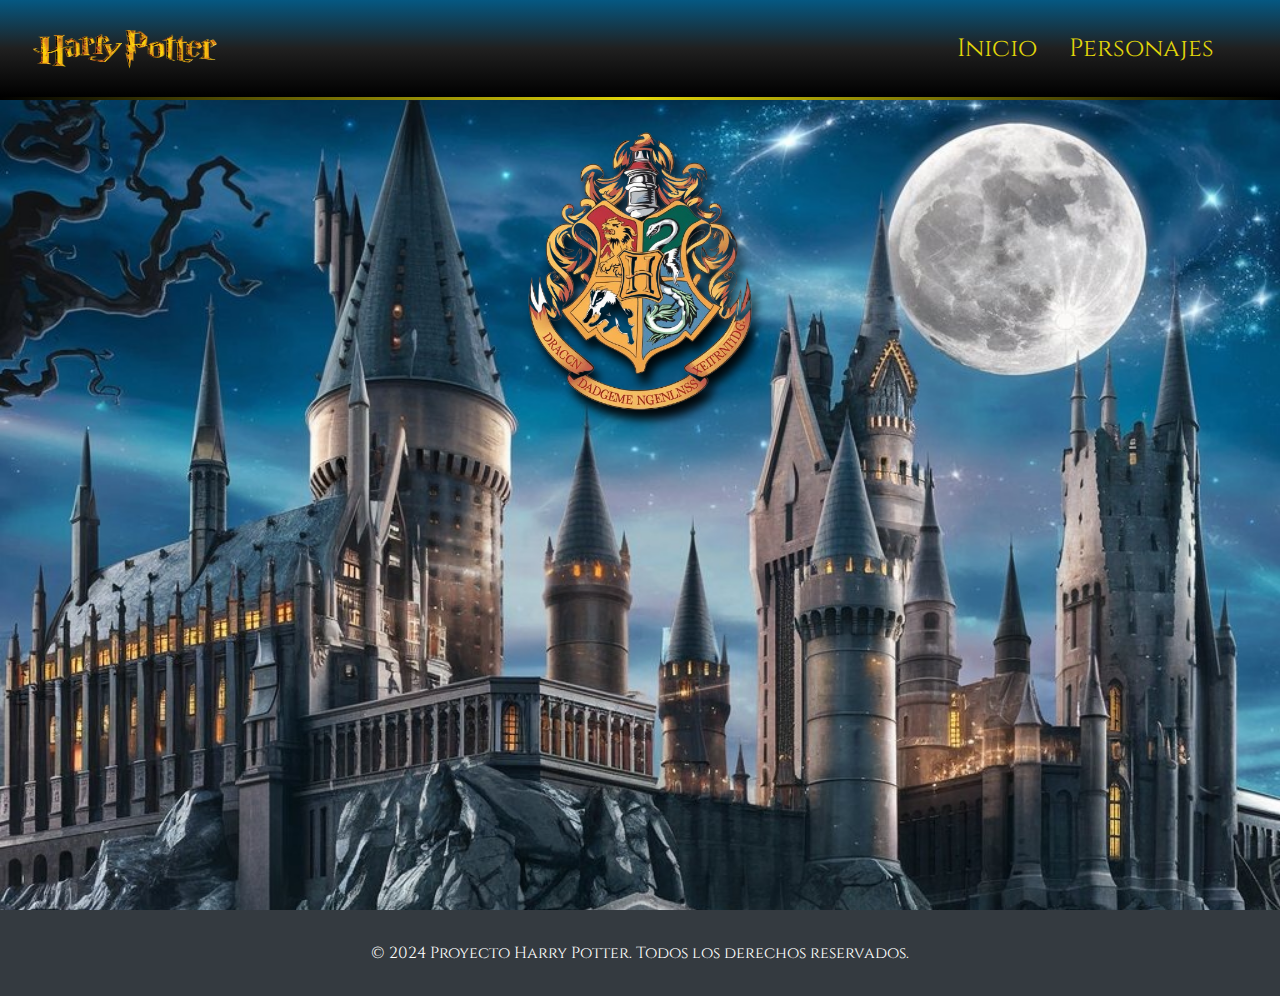
<file: index.html>
<!DOCTYPE html>
<html lang="es">
  <head>
    <meta charset="UTF-8" />
    <meta name="viewport" content="width=device-width, initial-scale=1.0" />
    <title>Inicio - Proyecto Harry Potter</title>
    <link rel="stylesheet" href="css/styles.css" />
    <link href="https://fonts.cdnfonts.com/css/harry-potter" rel="stylesheet">
    <link rel="preconnect" href="https://fonts.googleapis.com">
    <link rel="preconnect" href="https://fonts.gstatic.com" crossorigin>
    <link href="https://fonts.googleapis.com/css2?family=Anta&family=Cinzel:wght@400..900&family=Kalam:wght@300;400;700&family=Satisfy&display=swap" rel="stylesheet">
  </head>
  <body>
    <header>
      <div class="logo">
        <img src="./assets/harry-potter-logo.png" alt="logo Harry Potter">
      </div>
      <nav>
        <ul>
          <li><a href="index.html">Inicio</a></li>
          <li><a href="pages/personajes.html">Personajes</a></li>
        </ul>
      </nav>
    </header>

    <main>
      <section class="intro">
        <div class="escudo">
          <img src="./assets/escudoHowarts.png" alt="logo Harry Potter">
        </div>
        
        <h1>Bienvenidos al Mundo de Harry Potter</h1>
        <p>
          En este sitio encontrarás información detallada sobre el universo de
          Harry Potter, incluyendo personajes, casas, hechizos y mucho más.
        </p>
      </section>
    </main>

    <footer>
      <p>&copy; 2024 Proyecto Harry Potter. Todos los derechos reservados.</p>
    </footer>
  </body>
</html>
</file>
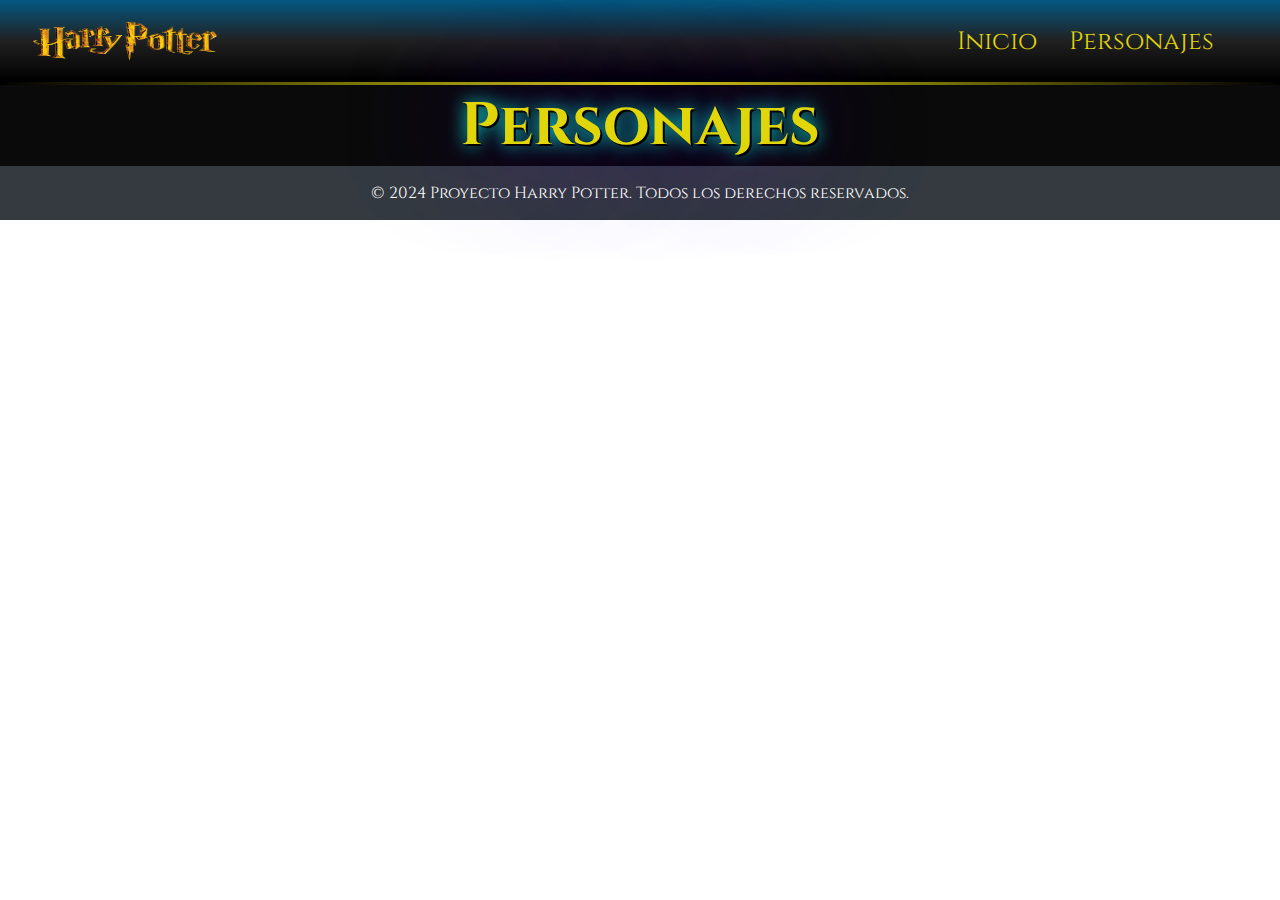
<file: pages/personajes.html>
<!DOCTYPE html>
<html lang="es">
  <head>
    <meta charset="UTF-8" />
    <meta name="viewport" content="width=device-width, initial-scale=1.0" />
    <title>Personajes - Proyecto Harry Potter</title>
    <link rel="stylesheet" href="../css/styles.css" />
    <link rel="stylesheet" href="../css/personajes.css">
    <link href="https://fonts.cdnfonts.com/css/harry-potter" rel="stylesheet">
    <link rel="preconnect" href="https://fonts.googleapis.com">
    <link rel="preconnect" href="https://fonts.gstatic.com" crossorigin>
    <link href="https://fonts.googleapis.com/css2?family=Anta&family=Cinzel:wght@400..900&family=Kalam:wght@300;400;700&family=Satisfy&display=swap" rel="stylesheet">
 
  </head>
  <body>
    <header>
      <div class="logo">
        <img src="../assets/harry-potter-logo.png" alt="logo Harry Potter">
      </div>
      <nav>
        <ul>
          <li><a href="../index.html">Inicio</a></li>
          <li><a href="personajes.html">Personajes</a></li>
        </ul>
      </nav>
    </header>

    <main>
      <section class="characters">
        <h1>Personajes</h1>
        <div class="grid">
          <!-- Aquí se insertarán las tarjetas de los personajes dinámicamente -->
        </div>
      </section>
    </main>

    <footer>
      <p>&copy; 2024 Proyecto Harry Potter. Todos los derechos reservados.</p>
    </footer>
    <script src="./fetch.js"></script>
  </body>
</html>
</file>
<file: css/styles.css>
body {
  font-family: "Cinzel";
  margin: 0;
  padding: 0;
  box-sizing: border-box;
}

:root{
  --color-primario:rgb(5, 88, 130);
  --color-secundario: rgb(225, 214, 10);
}

header {
  background:linear-gradient(to top, black,rgb(32, 32, 32),var(--color-primario));
  padding: 1em 0;
  display: flex;
  justify-content:space-between;
  align-items: center;
  border-bottom: 3px solid transparent;
  border-image: linear-gradient(0.25turn, black,var(--color-secundario),black);
  border-image-slice: 1;
}

header .logo{
  width: 200px;
  height: 50px;
  margin: 0 25px ;
}

header .logo img{
  width: 100%;
  height: 100%;
}

nav{
  margin: 0 50px;
}
nav ul {
  list-style: none;
  display: flex;
  justify-content: center;
  padding: 0;
}

nav ul li {
  margin: 0 1em;
}

nav ul li a {
  color: var(--color-secundario);
  text-decoration: none;
  font-size: 25px;
}

main {
  text-align: center;
  
  
}

.intro { 
  width: 100%;
  height: 90vh;
  background-image: url(../assets/castillo\ \(1\).jpeg);
  background-repeat: no-repeat;
  background-size:cover;
  background-position: center;
 background-color: black;
 color: aliceblue;
 display: flex;
 flex-direction: column;
 align-items: center;

}

.intro .escudo{
  width: 300px;
  height: 300px; 
  margin-top: 25px;
  margin-bottom: 10px; 
  animation: fade 3s forwards, pulse 3s forwards ;
  
 
}

@keyframes fade {
  0%{
    opacity: 0;
  }
  100%{
    opacity: 1;
  }
  
}

@keyframes pulse {
  0%{
    transform: scale(1);
  }
  50%{
    transform: scale(2);
  }
  100%{
    transform: scale(1);
  }
}

.intro .escudo img{
  width: 100%;
  filter: drop-shadow(5px 10px 5px rgba(0, 0, 0, 0.907));
  
}

.intro h1{
  font-size: 60px;
  text-shadow: 2px 3px 0px black,
  0 0 2em rgb(105, 4, 247),
  0 0 0.3em rgb(8, 255, 226); 
  color: white;
  font-family:"Harry Potter";
  font-weight: 400;
  font-style: normal;
  animation: fade 3s forwards;
  animation-delay: 1.5s;
  opacity: 0;
}

.intro p{
  font-size: 35px;
  text-shadow: 2px 2px 0px black,
  0 0 2em rgb(105, 4, 247),
  0 0 0.3em rgb(8, 255, 226); 
  color: var(--color-secundario);
  animation: fade 4s forwards ;
  animation-delay: 1.5s;
  opacity: 0;
}


footer {
  background-color: #343a40;
  color: white;
  text-align: center;
  padding: 1em 0;
  width: 100%;
  bottom: 0;
}


@media (max-width:480px){

  nav ul li a {
    font-size:15px ;
  }

  .intro .escudo{
    width: 200px;
    height: 200px; 
  }
  .intro h1{
    font-size: 35px;
  }

  .intro p{
    font-size: 20px;
  }
}
</file>
<file: css/personajes.css>
*{
    padding: 0;
    margin: 0;
    font-family: "Cinzel";
}


:root{
    --color-primario:rgb(5, 88, 130);
    --color-secundario: rgb(225, 214, 10);
  }

.characters{
    background-color: rgb(10, 10, 10);
}

.characters h1{
    font-size: 60px;
    color: var(--color-secundario);
    text-shadow: 2px 2px 0px black,
  0 0 2em rgb(105, 4, 247),
  0 0 0.3em rgb(8, 255, 226); 
}

.grid{
    display: grid;
    grid-template-columns: repeat(auto-fill,minmax(25rem,1fr));
    gap: 20px;
    width: 90%;
    margin: auto;
    


}

.grid .contain{
    padding: 25px;
    text-align: center;
    display: flex;
    justify-content: center;
    align-items: center;
    flex-direction: column;
    background-color: rgb(54, 18, 9);
    border-style: groove;

}

.grid .cuadro{
    width: 250px;
    height: 250px;
    padding: 25px;
    position: relative;
    text-align: center;
    display: flex;
    justify-content: center;
    align-items: center;
    flex-direction: column;
    
}

.grid .cuadro .img-cuadro{
    width: 100%;
    height: 100%;
    position: absolute;
   
}

.grid .cuadro .img-foto{
    width: 100%;
    height: 100%;


}

.grid h4{
    font-family: "Cinzel";
    font-size: 25px;
    color: rgb(163, 187, 187);
   
}

.grid p{
    font-family: "Cinzel";
    color: rgb(163, 187, 187);
}


@media (max-width:480px){
    .characters h1{
        font-size: 40px;
    }

    .grid{
        grid-template-columns: repeat(auto-fill,minmax(20rem,1fr));  
    }
}
</file>
